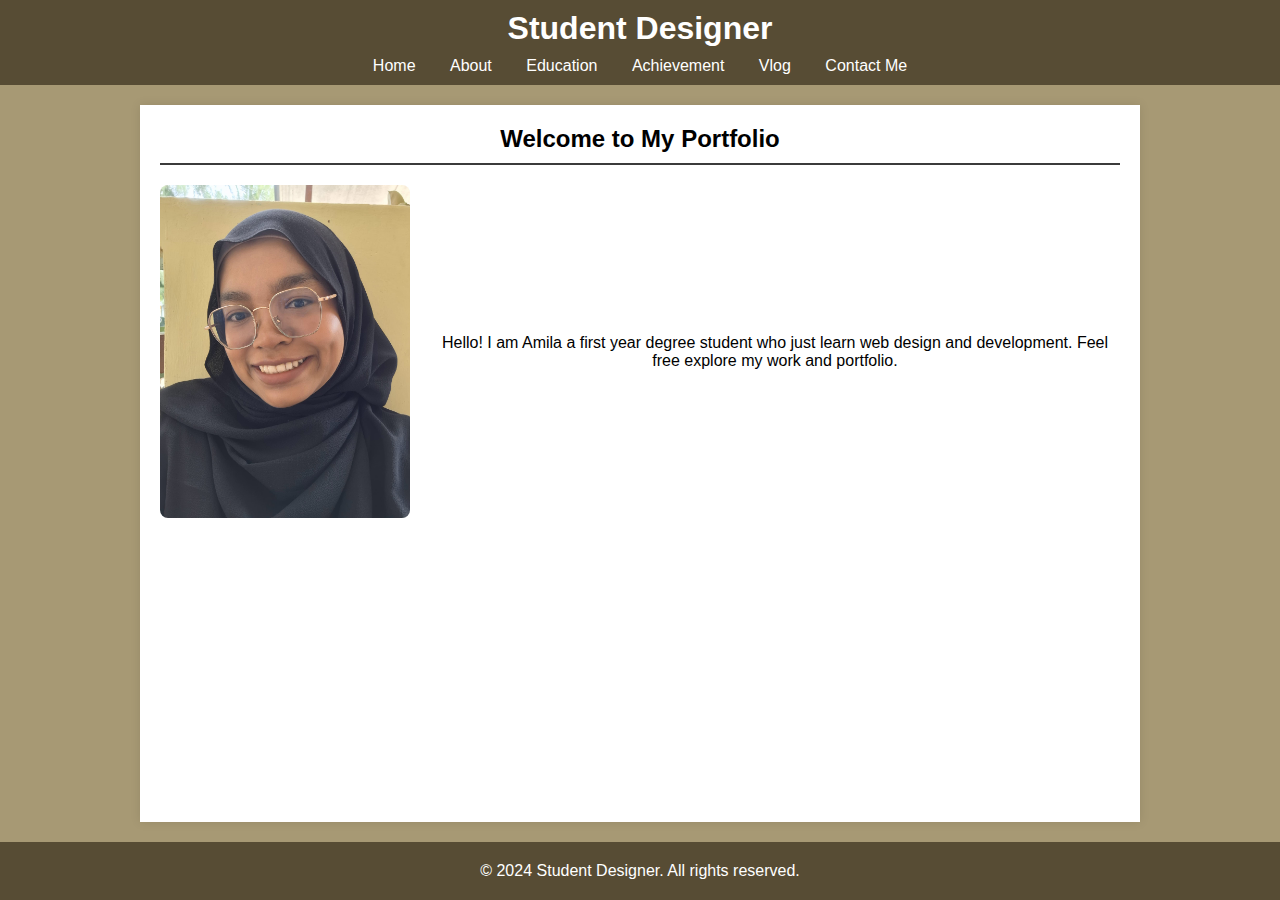
<file: index.html>
<!DOCTYPE html>
<html lang="en">
<head>
    <meta charset="UTF-8">
    <meta name="viewport" content="width=device-width, initial-scale=1.0">
    <title>Home | Student Designer</title>
    <link rel="stylesheet" href="style.css">
</head>
<body>
    <header>
        <h1>Student Designer</h1>
        <nav>
            <a href="index.html">Home</a>
            <a href="about.html">About</a>
            <a href="education.html">Education</a>
            <a href="achievement.html">Achievement</a>
            <a href="vlog.html">Vlog</a>
            <a href="contact.html">Contact Me</a>
        </nav>
    </header>
    <main>
        <section class="intro">
            <h2 class="centered-heading">Welcome to My Portfolio</h2>
            <div class="intro-content">
                <img src="your-image.jpg.jpeg" alt="Your Image" class="intro-image">
                <div class="intro-text">
                    <p>Hello! I am Amila a first year degree student who just learn web design and development. Feel free explore my work and portfolio.</p>
                </div>
            </div>
        </section>
    </main>
    <footer>
        <p>&copy; 2024 Student Designer. All rights reserved.</p>
    </footer>
</body>
</html>
</file>
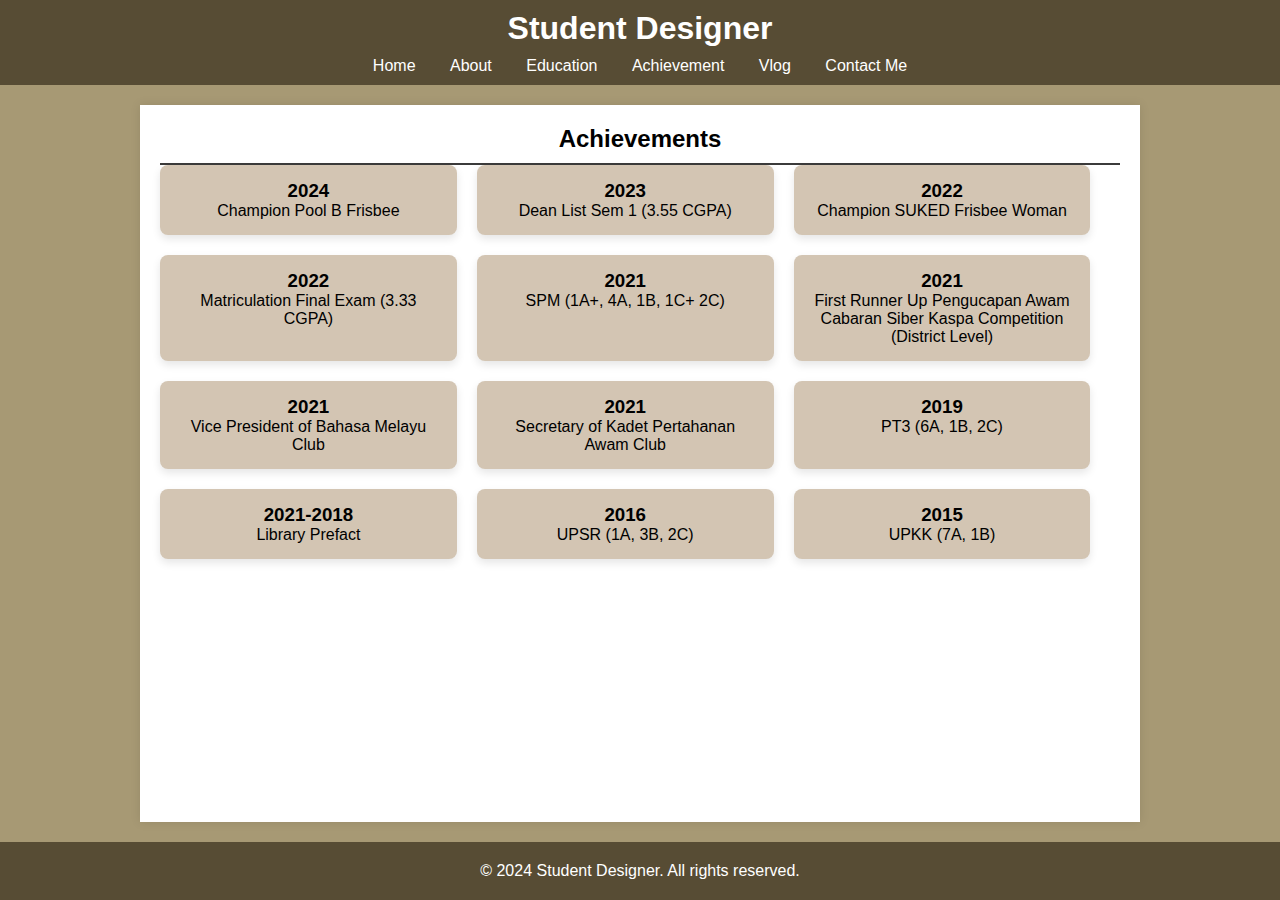
<file: achievement.html>
<!DOCTYPE html>
<html lang="en">
<head>
    <meta charset="UTF-8">
    <meta name="viewport" content="width=device-width, initial-scale=1.0">
    <title>Achievements | Student Designer</title>
    <link rel="stylesheet" href="style.css">
</head>
<body>
    <header>
        <h1>Student Designer</h1>
        <nav>
            <a href="index.html">Home</a>
            <a href="about.html">About</a>
            <a href="education.html">Education</a>
            <a href="achievement.html">Achievement</a>
            <a href="vlog.html">Vlog</a>
            <a href="contact.html">Contact Me</a>
        </nav>
    </header>
    <main>
        <section class="achievements">
            <h2>Achievements</h2>
            <div class="achievement-grid">
                <div class="achievement-box">
                    <h3>2024</h3>
                    <p>Champion Pool B Frisbee</p>
                </div>
                <div class="achievement-box">
                    <h3>2023</h3>
                    <p>Dean List Sem 1 (3.55 CGPA)</p>
                </div>
                <div class="achievement-box">
                    <h3>2022</h3>
                    <p>Champion SUKED Frisbee Woman</p>
                </div>
                <div class="achievement-box">
                    <h3>2022</h3>
                    <p>Matriculation Final Exam (3.33 CGPA)</p>
                </div>
                <div class="achievement-box">
                    <h3>2021</h3>
                    <p>SPM (1A+, 4A, 1B, 1C+ 2C)</p>
                </div>
                <div class="achievement-box">
                    <h3>2021</h3>
                    <p>First Runner Up Pengucapan Awam Cabaran Siber Kaspa Competition (District Level)</p>
                </div>
                <div class="achievement-box">
                    <h3>2021</h3>
                    <p>Vice President of Bahasa Melayu Club</p>
                </div>
                <div class="achievement-box">
                    <h3>2021</h3>
                    <p>Secretary of Kadet Pertahanan Awam Club</p>
                </div>
                <div class="achievement-box">
                    <h3>2019</h3>
                    <p>PT3 (6A, 1B, 2C)</p>
                </div>
                <div class="achievement-box">
                    <h3>2021-2018</h3>
                    <p>Library Prefact</p>
                </div>
                <div class="achievement-box">
                    <h3>2016</h3>
                    <p>UPSR (1A, 3B, 2C)</p>
                </div>
                <div class="achievement-box">
                    <h3>2015</h3>
                    <p>UPKK (7A, 1B)</p>
                </div>
            </div>
        </section>
    </main>
    <footer>
        <p>&copy; 2024 Student Designer. All rights reserved.</p>
    </footer>
</body>
</html>
</file>
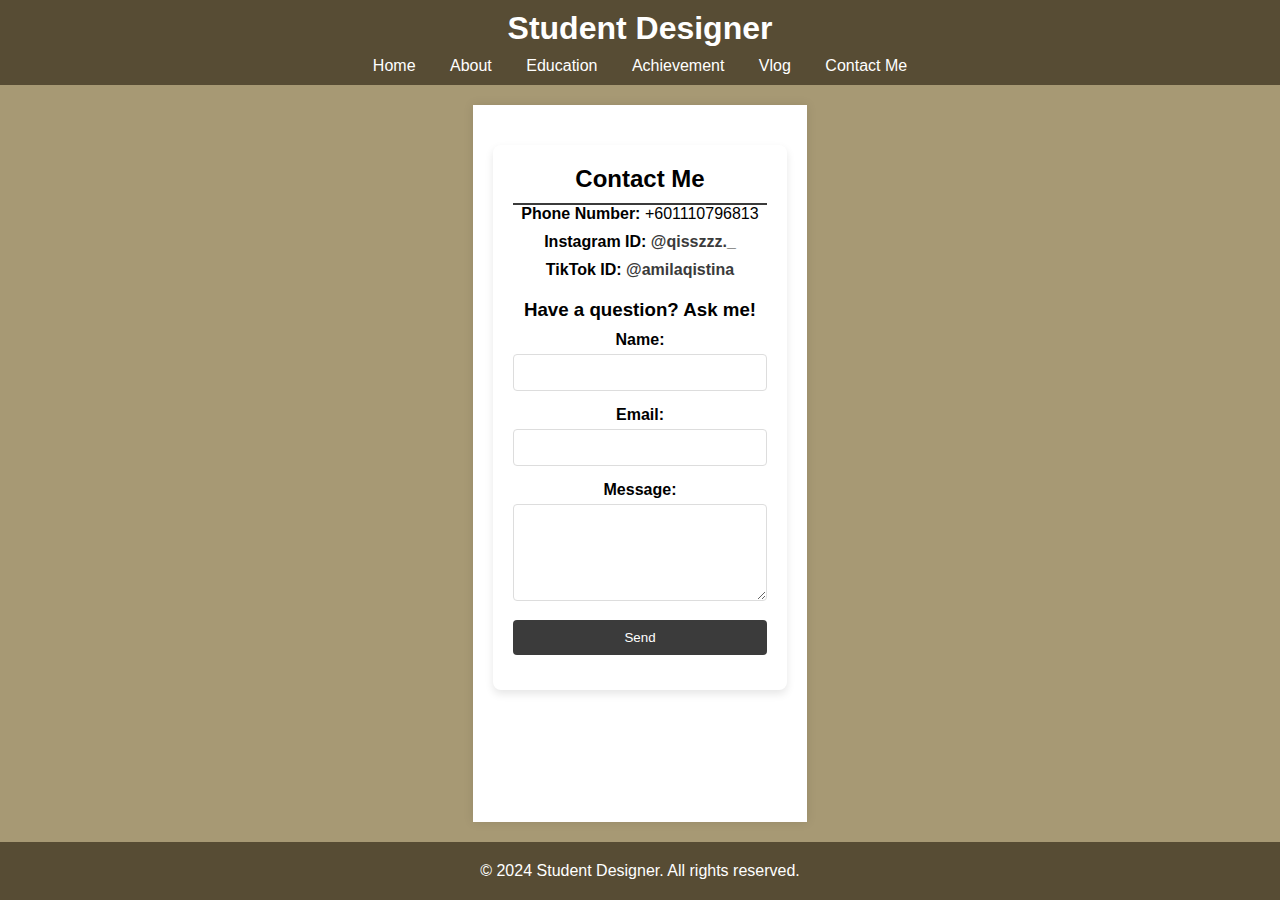
<file: contact.html>
<!DOCTYPE html>
<html lang="en">
<head>
    <meta charset="UTF-8">
    <meta name="viewport" content="width=device-width, initial-scale=1.0">
    <title>Contact Me | Student Designer</title>
    <link rel="stylesheet" href="style.css">
</head>
<body>
    <header>
        <h1>Student Designer</h1>
        <nav>
            <a href="index.html">Home</a>
            <a href="about.html">About</a>
            <a href="education.html">Education</a>
            <a href="achievement.html">Achievement</a>
            <a href="vlog.html">Vlog</a>
            <a href="contact.html">Contact Me</a>
        </nav>
    </header>
    <main>
        <section class="contact">
            <h2>Contact Me</h2>
            <div class="contact-details">
                <p><strong>Phone Number:</strong> +601110796813</p>
                <p><strong>Instagram ID:</strong> <a href="https://www.instagram.com/invites/contact/?igsh=5iu3lhjsfr2b&utm_content=r6p07o" target="_blank">@qisszzz._</a></p>
                <p><strong>TikTok ID:</strong> <a href="https://vt.tiktok.com/ZSYQ3LFb3/" target="_blank">@amilaqistina</a></p>
            </div>
            <div class="contact-form">
                <h3>Have a question? Ask me!</h3>
                <form action="nikqistina27@gmail.com" method="post" enctype="text/plain">
                    <label for="name">Name:</label>
                    <input type="text" id="name" name="name" required>
                    
                    <label for="email">Email:</label>
                    <input type="email" id="email" name="email" required>
                    
                    <label for="message">Message:</label>
                    <textarea id="message" name="message" rows="5" required></textarea>
                    
                    <input type="submit" value="Send">
                </form>
            </div>
        </section>
    </main>
    <footer>
        <p>&copy; 2024 Student Designer. All rights reserved.</p>
    </footer>
</body>
</html>
</file>
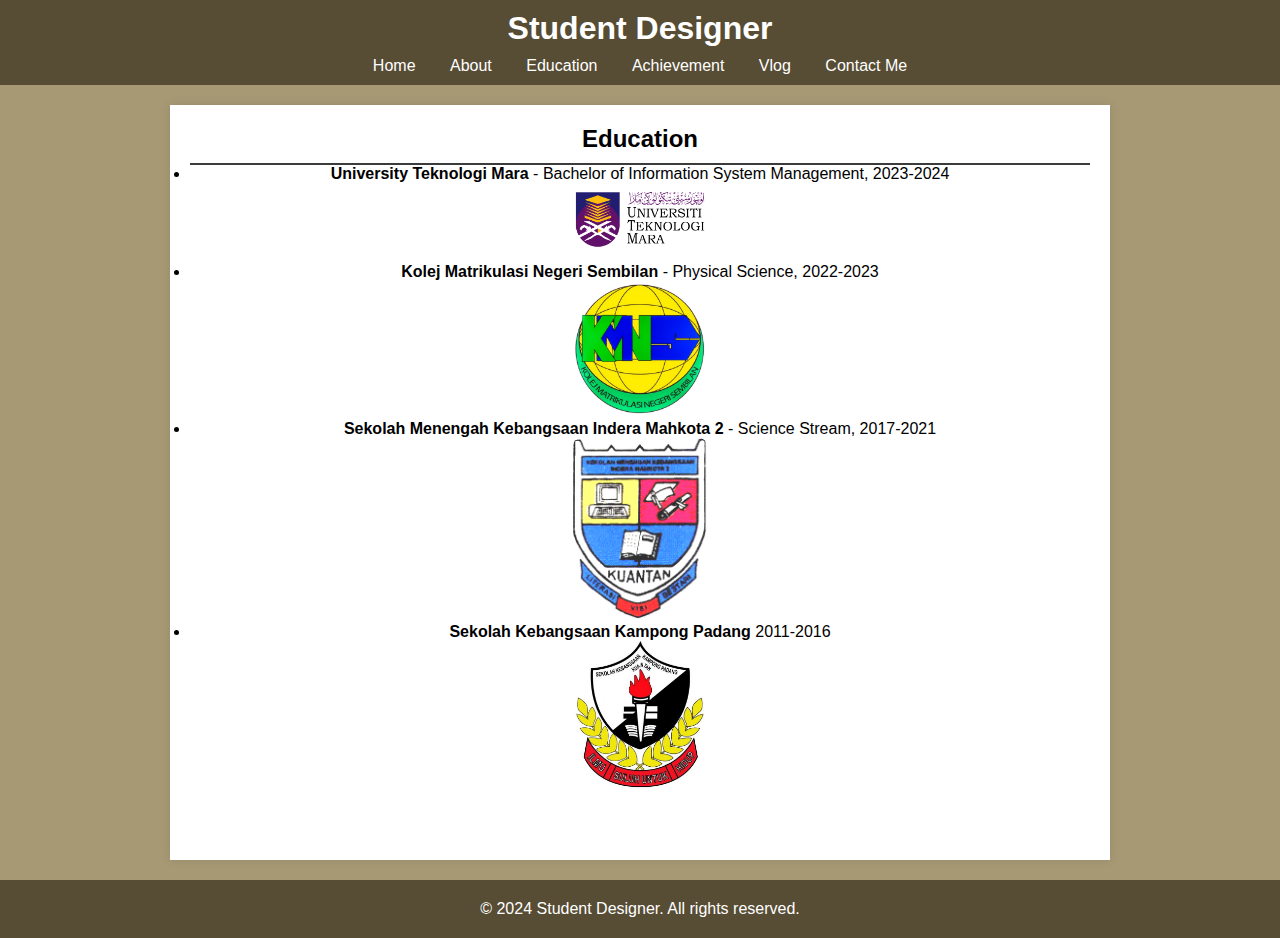
<file: education.html>
<!DOCTYPE html>
<html lang="en">
<head>
    <meta charset="UTF-8">
    <meta name="viewport" content="width=device-width, initial-scale=1.0">
    <title>Education | Student Designer</title>
    <link rel="stylesheet" href="style.css">
</head>
<body>
    <header>
        <h1>Student Designer</h1>
        <nav>
            <a href="index.html">Home</a>
            <a href="about.html">About</a>
            <a href="education.html">Education</a>
            <a href="achievement.html">Achievement</a>
            <a href="vlog.html">Vlog</a>
            <a href="contact.html">Contact Me</a>
        </nav>
    </header>
    <main>
        <section class="education">
            <h2>Education</h2>
            <ul>
                <li><strong>University Teknologi Mara</strong> - Bachelor of Information System Management, 2023-2024</li>
                <img src="UiTM-Logo-500x281.png" alt="Education Image">
                <li><strong>Kolej Matrikulasi Negeri Sembilan</strong> - Physical Science, 2022-2023</li>
                <img src="logo kmns.jpg" alt="Education Image">
                <li><strong>Sekolah Menengah Kebangsaan Indera Mahkota 2</strong> - Science Stream, 2017-2021</li>
                <img src="logo smk im 2.png" alt="Education Image">
                <li><strong>Sekolah Kebangsaan Kampong Padang</strong> 2011-2016</li>
                <img src="logo skkp.jpg" alt="Education Image">
            </ul>
        </section>
    </main>
    <footer>
        <p>&copy; 2024 Student Designer. All rights reserved.</p>
    </footer>
</body>
</html>
</file>
<file: style.css>
* {
    margin: 0;
    padding: 0;
    box-sizing: border-box;
}

body {
    font-family: Arial, sans-serif;
    margin: 0;
    padding: 0;
    background-color: #a79974;
    color: #000000;
    display: flex;
    flex-direction: column;
    min-height: 100vh;
}

header {
    background-color: #574c34;
    color: #fff;
    padding: 10px 0;
    text-align: center;
}

header h1 {
    margin: 0;
}

nav {
    margin-top: 10px;
}

nav a {
    margin: 0 15px;
    text-decoration: none;
    color: #fff;
}

main {
    max-width: 1000px;
    margin: 20px auto;
    padding: 20px;
    background-color: #fff;
    box-shadow: 0 0 10px rgba(0, 0, 0, 0.1);
    flex: 1;
}

section {
    margin-bottom: 40px;
}

section h2 {
    border-bottom: 2px solid #3b3b3b;
    padding-bottom: 10px;
}

.intro, .about-me, .education, .achievement, .vlog, .contact {
    text-align: center;
}
.education img{
    max-width: 15%;
    border-radius: 8px;
}

.about-me img{
    max-width: 20%;
    border-radius: 8px;
}

.left-aligned {
    text-align: left;
}

.special-line-spacing {
    line-height: 2;
}

.uplifting-sticker {
    position: absolute;
    bottom: 55%;
    right: 43%;
    width: 100px;
    height: auto;
    opacity: 0.8;
    transition: transform 0.3s ease;
}

.uplifting-sticker:hover {
    transform: scale(1.1);
}

footer {
    text-align: center;
    padding: 20px 0;
    background-color: #574c34;
    color: #fff;
}

.slider-container {
    display: flex;
    justify-content: flex-end; 
    margin-top: -32%; 
    margin-right: 8%;
}

.slider {
    position: relative;
    max-width: 300px;
    margin: right;
    overflow: hidden;
}

.slides {
    display: flex;
    transition: transform 25s ease-in-out;
    width: 300%;
}

.slides img {
    width: 150px;
    border-radius: 10px;
    border: 5px solid #a79974; 
    box-shadow: 0 4px 8px rgba(0, 0, 0, 0.1); 
    margin: 3px; 
}

@keyframes slide {
    0% { transform: translateX(0%); }
    33% { transform: translateX(-100%); }
    66% { transform: translateX(-200%); }
    100% { transform: translateX(0%); }
}

.slides {
    animation: slide 20s infinite;
}

.achievements .achievement-grid {
    display: flex;
    flex-wrap: wrap;
    gap: 20px;
}

.achievement-box {
    background-color: #d3c5b3;
    padding: 15px;
    border-radius: 8px;
    cursor: pointer;
    width: calc(33% - 20px);
    box-shadow: 0 4px 8px rgba(0, 0, 0, 0.1);
    transition: transform 0.2s;
}

.achievement-box:hover {
    transform: scale(1.05);
}

.achievements {
    text-align: center;
    margin-bottom: 20px;
}

.intro-content {
    display: flex;
    align-items: center;
    gap: 20px;
}

.intro-image {
    max-width: 250px;
    border-radius: 8px;
}

.intro-text {
    flex: 1;
}

.centered-heading {
    text-align: center;
    margin-bottom: 20px;
}

.contact {
    padding: 20px;
    background-color: #fff;
    border-radius: 8px;
    box-shadow: 0 4px 8px rgba(0, 0, 0, 0.1);
    margin-top: 20px;
}

.contact-details p {
    margin-bottom: 10px;
}

.contact-details a {
    color: #3b3b3b;
    text-decoration: none;
    font-weight: bold;
}

.contact-form {
    margin-top: 20px;
}

.contact-form h3 {
    margin-bottom: 10px;
}

.contact-form label {
    display: block;
    margin-bottom: 5px;
    font-weight: bold;
}

.contact-form input, .contact-form textarea {
    width: 100%;
    padding: 10px;
    margin-bottom: 15px;
    border: 1px solid #ddd;
    border-radius: 4px;
    box-sizing: border-box;
}

.contact-form input[type="submit"] {
    background-color: #3b3b3b;
    color: #fff;
    border: none;
    cursor: pointer;
    transition: background-color 0.3s;
}

.contact-form input[type="submit"]:hover {
    background-color: #555;
}

.vlog {
    padding: 20px;
    background-color: #fff;
    border-radius: 8px;
    box-shadow: 0 4px 8px rgba(0, 0, 0, 0.1);
    margin-top: 20px;
}

.vlog p {
    margin-bottom: 20px;
}

.vlog-upload {
    margin-top: 20px;
}

.vlog-upload h3 {
    margin-bottom: 10px;
}

.vlog-upload label {
    display: block;
    margin-bottom: 5px;
    font-weight: bold;
}

.vlog-upload input[type="text"], .vlog-upload input[type="file"] {
    width: 100%;
    padding: 10px;
    margin-bottom: 15px;
    border: 1px solid #ddd;
    border-radius: 4px;
    box-sizing: border-box;
}

.vlog-upload input[type="submit"] {
    background-color: #3b3b3b;
    color: #fff;
    border: none;
    cursor: pointer;
    transition: background-color 0.3s;
}

.vlog-upload input[type="submit"]:hover {
    background-color: #555;
}

.vlog-videos {
    margin-top: 20px;
}

.vlog-videos h3 {
    margin-bottom: 10px;
}

.vlog-videos video {
    width: 100%;
    max-width: 800px;
    border-radius: 8px;
    box-shadow: 0 4px 8px rgba(0, 0, 0, 0.1);
}
</file>
